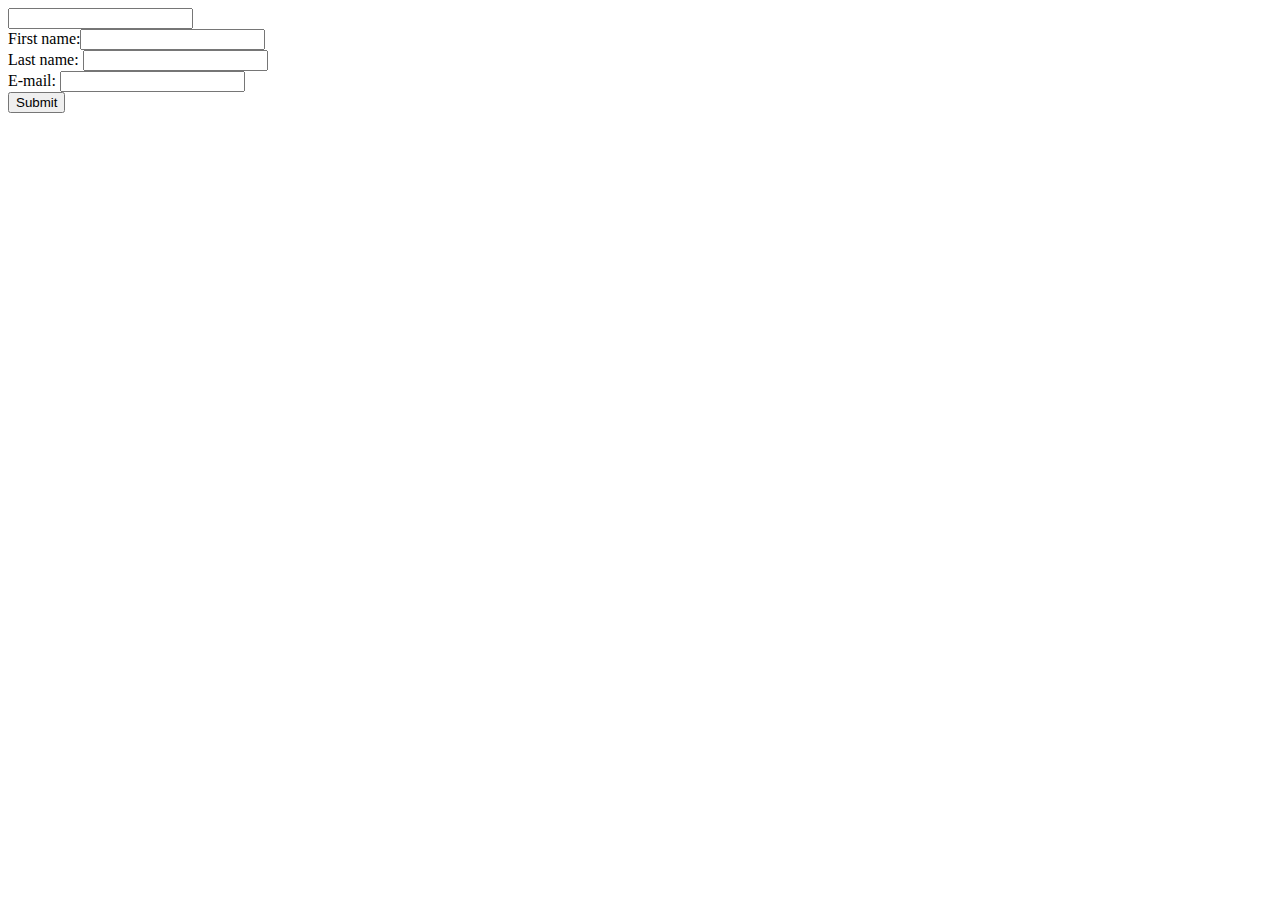
<file: test.html>
<!DOCTYPE html>
<html>
<body>

<form>

<input list="pasta" autocomplete=on>

<datalist id="pasta">
<option>Bavette</option>
<option>Cannelloni</option>
<option>Fiorentine</option>
<option>Gnocchi</option>
<option>Pappardelle</option>
<option>Penne lisce</option>
<option>Pici</option>
<option>Rigatoni</option>
<option>Spaghetti</option>
<option>Tagliatelle</option>
</datalist>
<br>
  First name:<input type="text" name="fname"><br>
  Last name: <input type="text" name="lname"><br>
  E-mail: <input type="email" name="email" autocomplete="on"><br>
  <input type="submit">
</form>

</body>
</html>
</file>
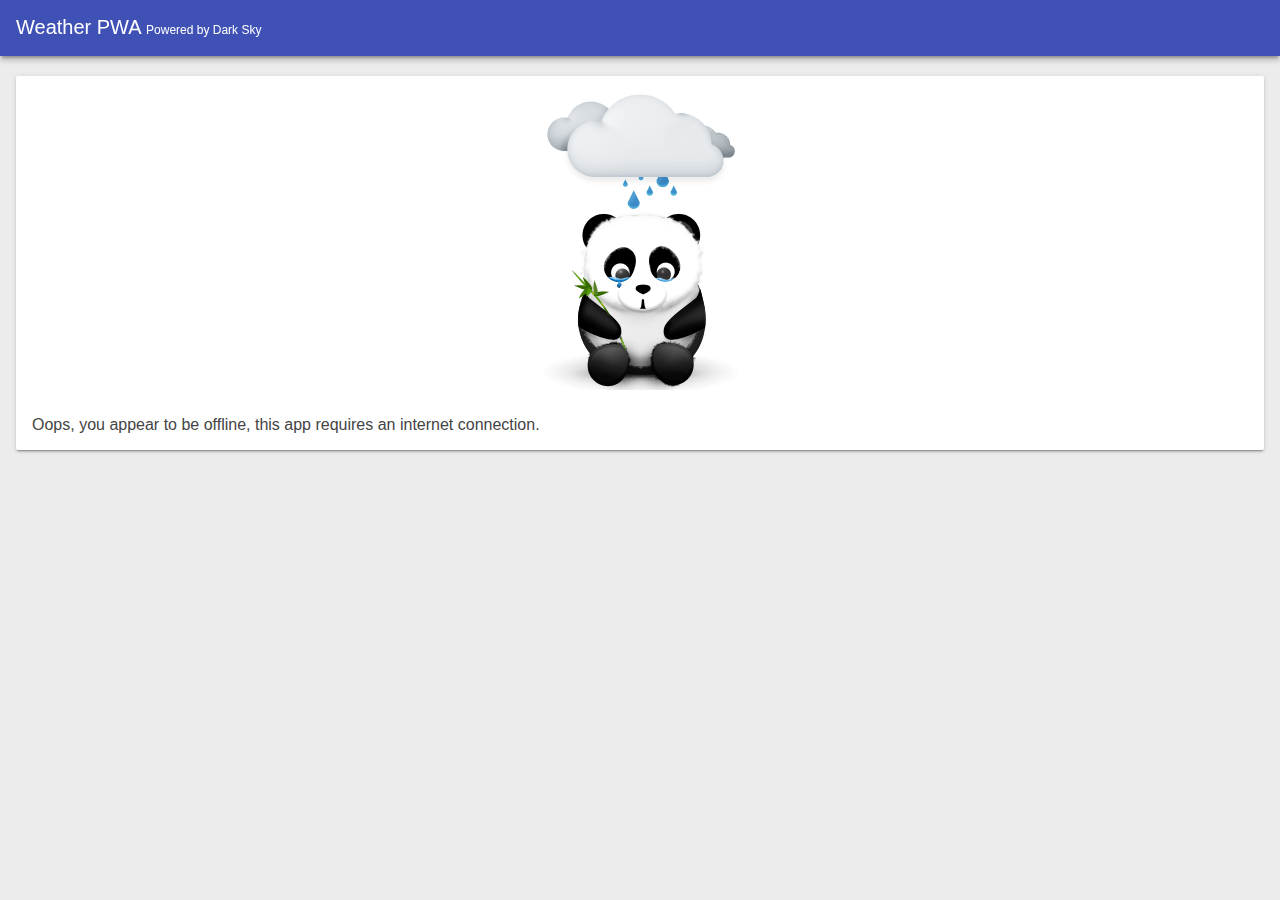
<file: public/offline.html>
<!--
 Your First PWA Codelab (https://g.co/codelabs/pwa)

 Copyright 2019 Google Inc.

 Licensed under the Apache License, Version 2.0 (the "License");
 you may not use this file except in compliance with the License.
 You may obtain a copy of the License at

      http://www.apache.org/licenses/LICENSE-2.0

 Unless required by applicable law or agreed to in writing, software
 distributed under the License is distributed on an "AS IS" BASIS,
 WITHOUT WARRANTIES OR CONDITIONS OF ANY KIND, either express or implied.
 See the License for the specific language governing permissions and
 limitations under the License.
-->

<!DOCTYPE html>
<html lang="en">
<head>
  <meta charset="utf-8">
  <meta http-equiv="X-UA-Compatible" content="IE=edge">
  <meta name="viewport" content="width=device-width, initial-scale=1.0">
  <title>Weather PWA</title>
  <meta name="codelab" content="your-first-pwa-v3">
  <link rel="manifest" href="/manifest.json">
  <meta name="theme-color" content="#2F3BA2" />
  <style>
    * {
      box-sizing: border-box;
    }

    html,
    body {
      color: #444;
      font-family: 'Helvetica', 'Verdana', sans-serif;
      -moz-osx-font-smoothing: grayscale;
      -webkit-font-smoothing: antialiased;
      height: 100%;
      margin: 0;
      padding: 0;
      width: 100%;
    }

    html {
      overflow: hidden;
    }

    body {
      align-content: stretch;
      align-items: stretch;
      background: #ececec;
      display: flex;
      flex-direction: column;
      flex-wrap: nowrap;
      justify-content: flex-start;
    }

    /**
    * Header
    */

    .header {
      align-content: center;
      align-items: stretch;
      background: #3f51b5;
      box-shadow:
        0 4px 5px 0 rgba(0, 0, 0, 0.14),
        0 2px 9px 1px rgba(0, 0, 0, 0.12),
        0 4px 2px -2px rgba(0, 0, 0, 0.2);
      color: #fff;
      display: flex;
      flex-direction: row;
      flex-wrap: nowrap;
      font-size: 20px;
      height: 56px;
      justify-content: flex-start;
      padding: 16px 16px 0 16px;
      position: fixed;
      transition: transform 0.233s cubic-bezier(0, 0, 0.21, 1) 0.1s;
      width: 100%;
      will-change: transform;
      z-index: 1000;
    }

    .header h1 {
      flex: 1;
      font-size: 20px;
      font-weight: 400;
      margin: 0;
    }

    .header .powered-by {
      color: white;
      font-size: 0.6em;
      text-decoration: none;
    }

    .main {
      flex: 1;
      overflow-x: hidden;
      overflow-y: auto;
      padding-top: 60px;
    }

    .weather-card {
      background: #fff;
      border-radius: 2px;
      box-shadow:
        0 2px 2px 0 rgba(0, 0, 0, 0.14),
        0 3px 1px -2px rgba(0, 0, 0, 0.2),
        0 1px 5px 0 rgba(0, 0, 0, 0.12);
      box-sizing: border-box;
      margin: 16px;
      padding: 16px;
      position: relative;
    }

    .offline-panda {
      display: block;
      margin-bottom: 1.5em;
      margin-left: auto;
      margin-right: auto;
    }
  </style>
</head>
<body>
  <header class="header">
    <h1>
      Weather PWA
      <a href="https://darksky.net/poweredby/" class="powered-by">
        Powered by Dark Sky
      </a>
    </h1>
  </header>
  <main class="main">
    <div class="weather-card">
      <img src="[data-uri]" alt="" class="offline-panda">
      <div>
        Oops, you appear to be offline, this app requires an internet
        connection.
      </div>
    </div>
  </main>
</body>
</html>
</file>
